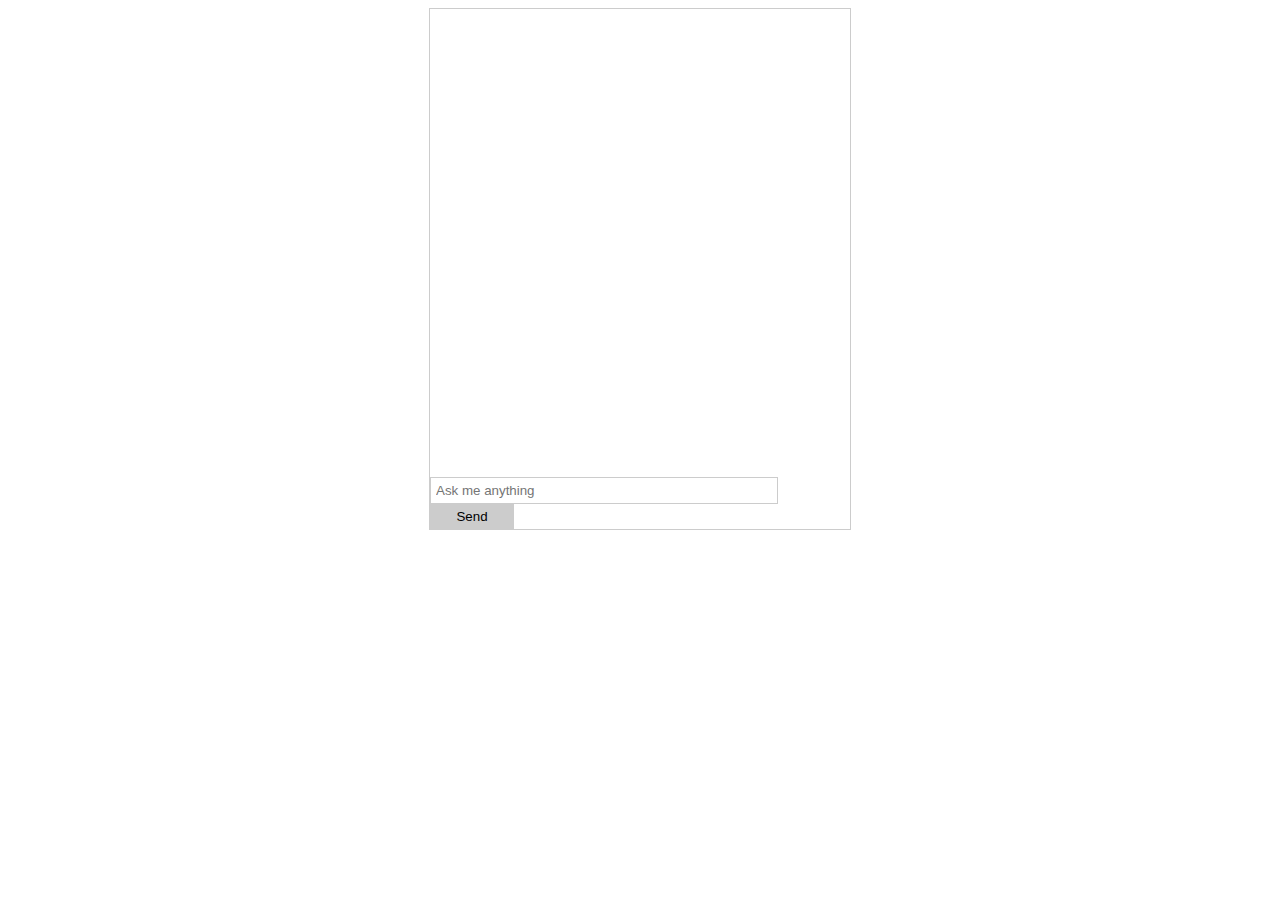
<file: chat.html>
<!DOCTYPE html>
<html lang="en">
<head>
    <meta charset="UTF-8">
    <meta http-equiv="X-UA-Compatible" content="IE=edge">
    <meta name="viewport" content="width=device-width, initial-scale=1.0">
    <title>Chat-gpt</title>
    <link rel="stylesheet" href="chat_style.css">
</head>
<body>
    <div id="chatbot-container">
        <div id="chatbot-output"></div>
        <div id="chatbot-input">
          <input type="text" placeholder="Ask me anything">
          <button>Send</button>
        </div>
      </div> 
    
</body>
<script src="chat_script.js"></script>
</html>
</file>
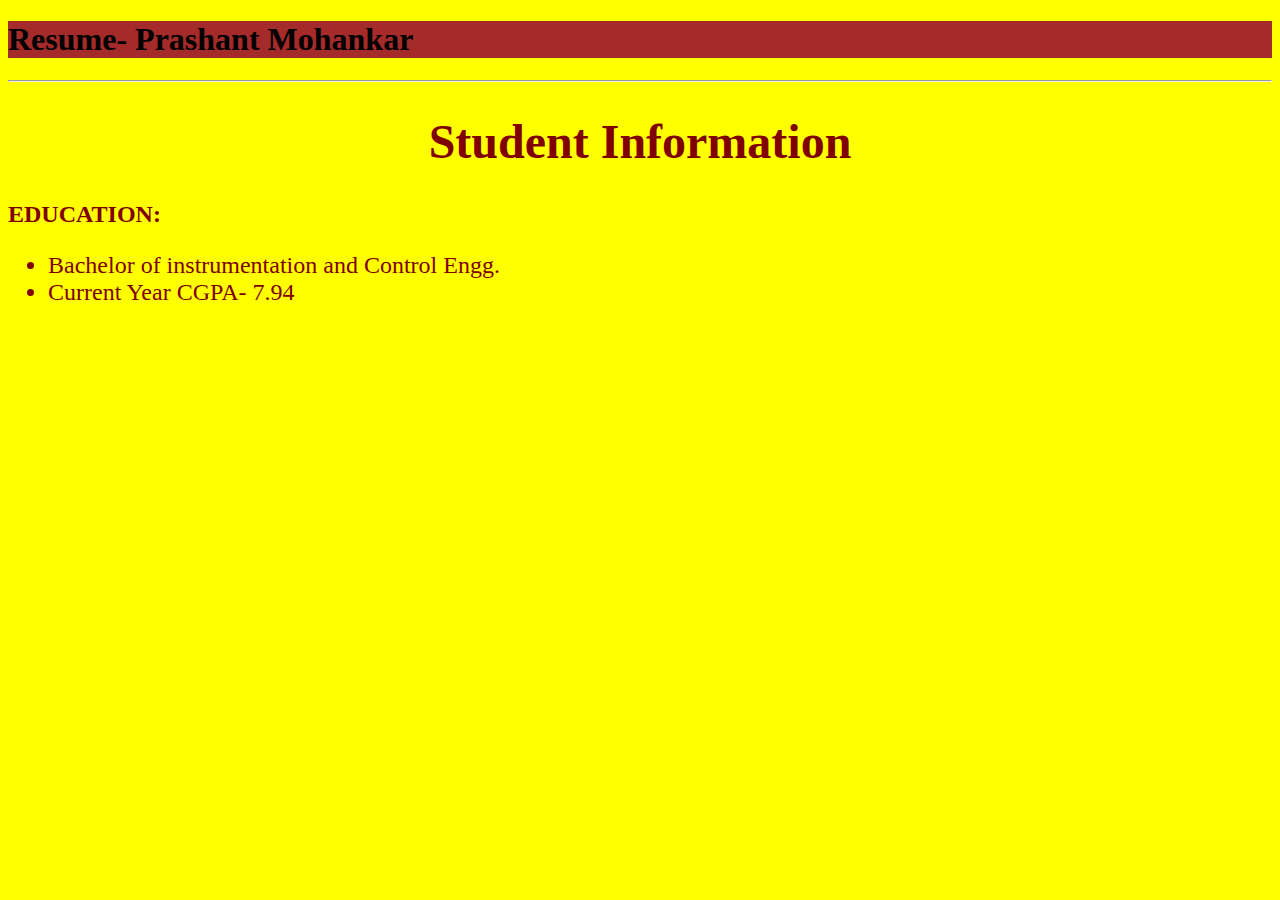
<file: lab1.html>
<!DOCTYPE html>
<html lang="en">
 <head>
<meta charset="UTF-8">
<meta http-equiv="X-UA-Compatible" content="IE=edge">
<meta name="viewport" content="width-device-width, initial-scale=1.0">
<title>Resume-Umesh Mane</title>
</head>
<body>

<h1 style="background-color: brown;">Resume- Prashant Mohankar</h1><hr>
<body><body bgcolor="yellow">
<font color="maroon" size="5">
<h1><center>Student Information</center></h1>
<p><b>EDUCATION:</b></p>

<ul>
<li> Bachelor of instrumentation and Control Engg.</li>
<li>Current Year CGPA- 7.94</li>
</file>
<file: chat_style.css>
#chatbot-container {
    width: 400px;
    height: 500px;
    border: 1px solid #ccc;
    padding: 10px;
    margin: 0 auto;
    position: relative;
  }
  
  #chatbot-output {
    height: 400px;
    overflow-y: scroll;
    margin-bottom: 10px;
  }
  
  #chatbot-input {
    position: absolute;
    bottom: 0;
    left: 0;
    width: 100%;
}

#chatbot-input input[type="text"] {
  width: 80%;
  padding: 5px;
  border: 1px solid #ccc;
}

#chatbot-input button {
  width: 20%;
  padding: 5px;
  background-color: #ccc;
  border: none;
  cursor: pointer;
}
</file>
